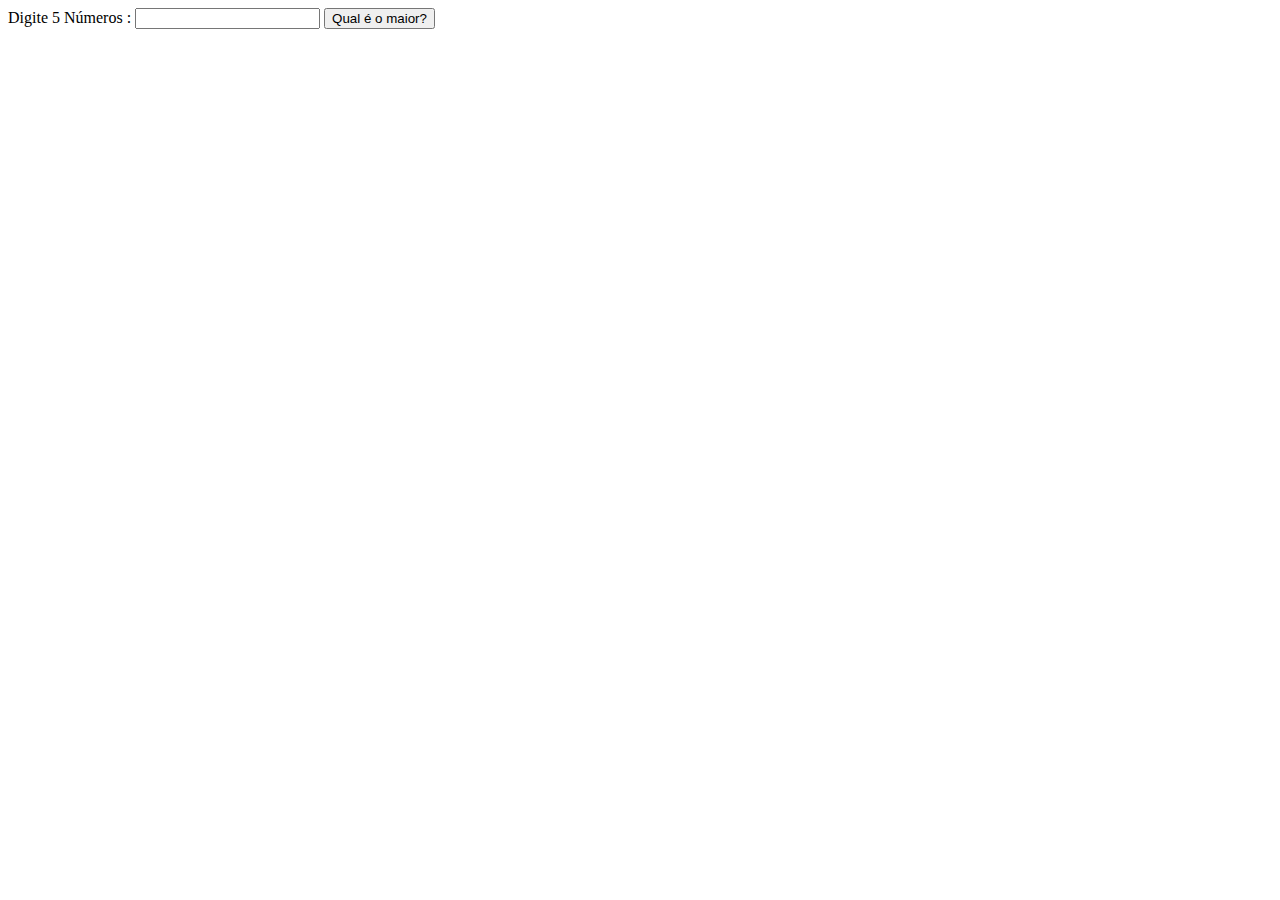
<file: Exercicio 2/index.html>
<!DOCTYPE html>

<head>
    <meta charset="utf-8">
</head>

<body>
    <label for='numeros'>Digite 5 Números :</label>
    <input id="numeros" type="text" name="numeros">
    <button id="botao">Qual é o maior?</button>
    <p id="maior"></p>

    <script type="text/javascript" src="maior.js"></script>
</body>

</html>
</file>
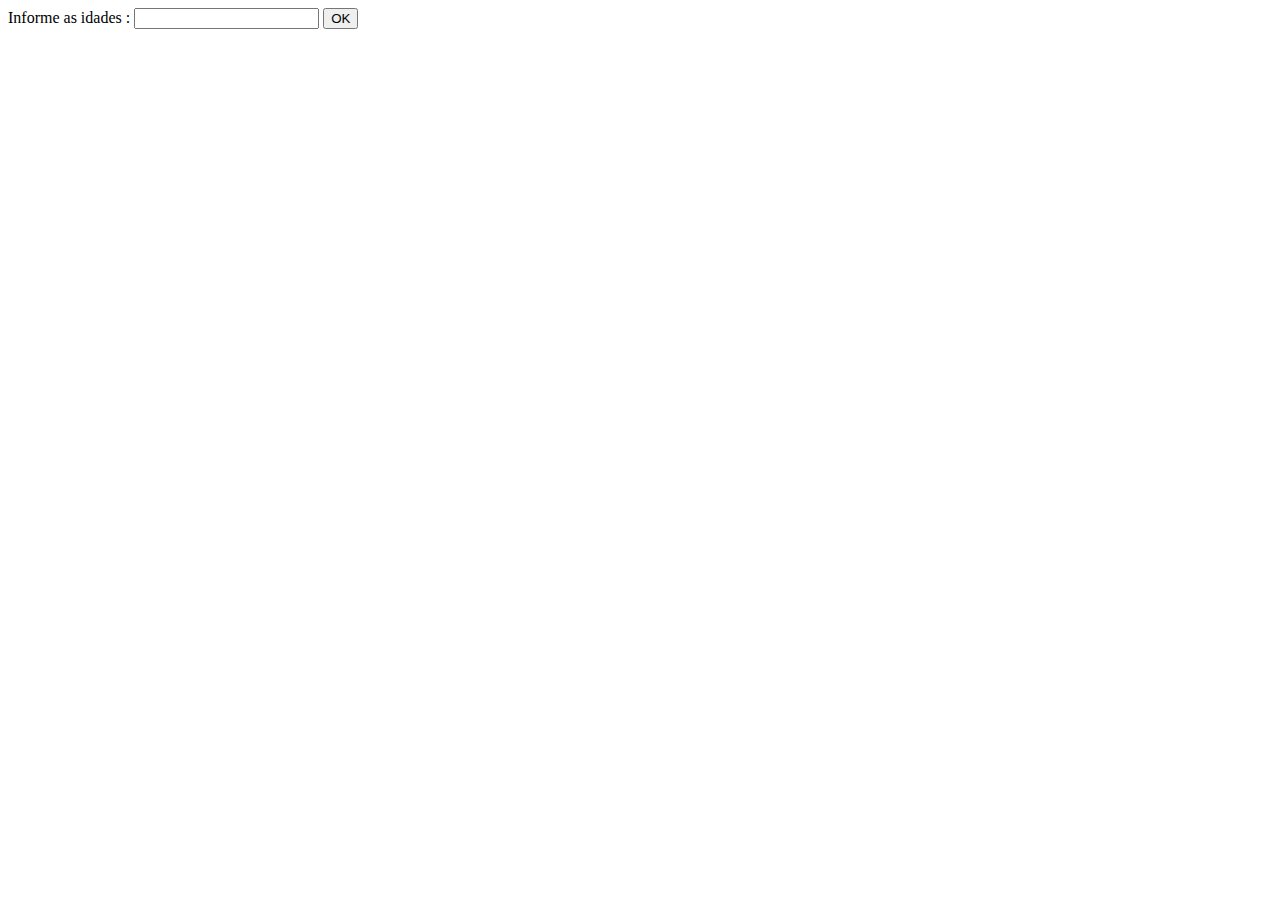
<file: Exercicio 3/index.html>
<!DOCTYPE html>

<head>
    <meta charset="utf-8">
</head>

<body>
    <label for="idades">Informe as idades :</label>
    <input id="idades" type="text" name="idades">
    <button id="botao">OK</button>

    <p id="maior"></p>
    <p id="menor"></p>
    <p id='igual'></p>

    <script type="text/javascript" src="idades.js"></script>
</body>

</html>
</file>
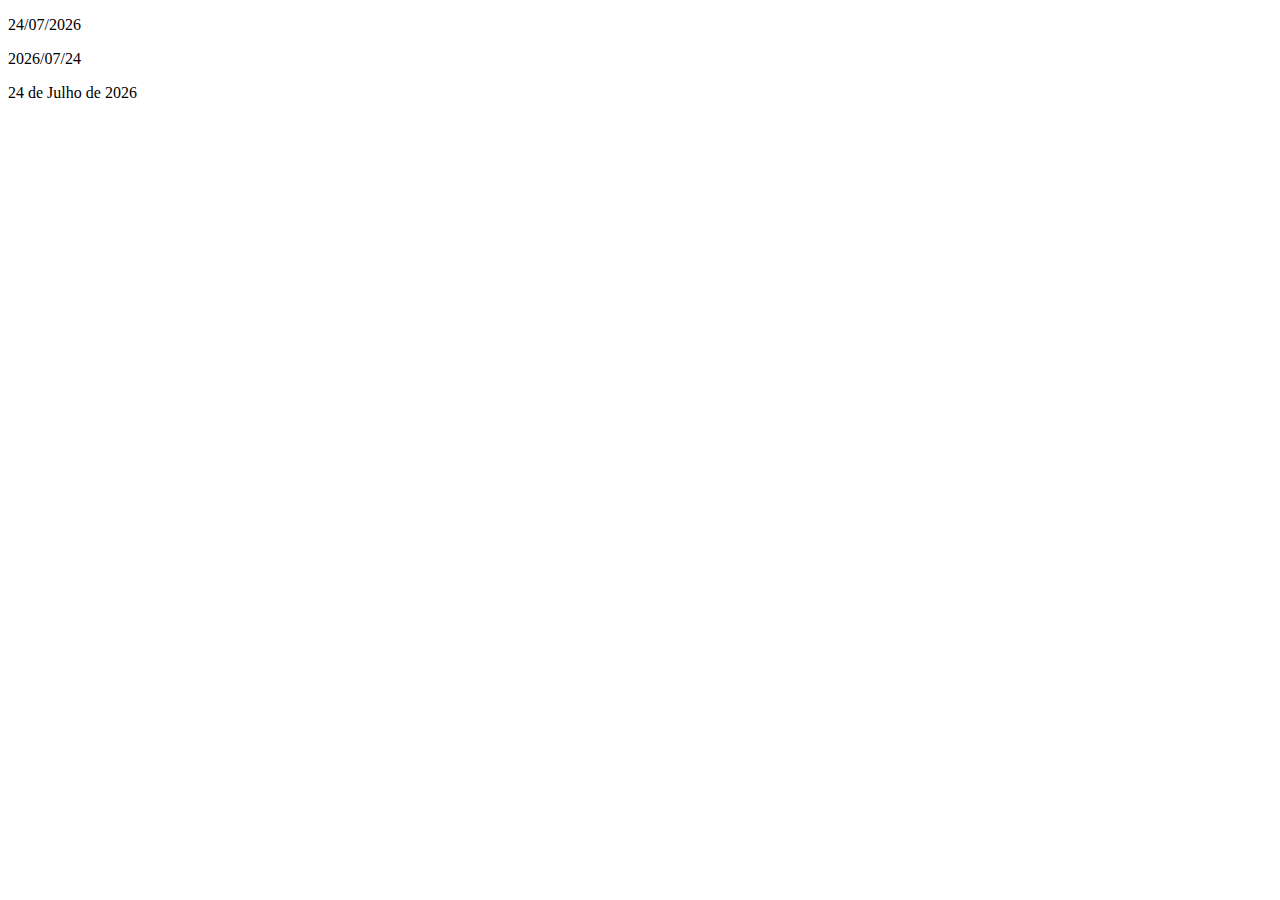
<file: Exercicio 4/index.html>
<!DOCTYPE html>

<head>
    <meta charset="UTF-8">
</head>

<body>

    <p id="data1"></p>
    <p id="data2"></p>
    <p id="data3"></p>

    <script type="text/javascript" src="datas.js"></script>

</body>

</html>
</file>
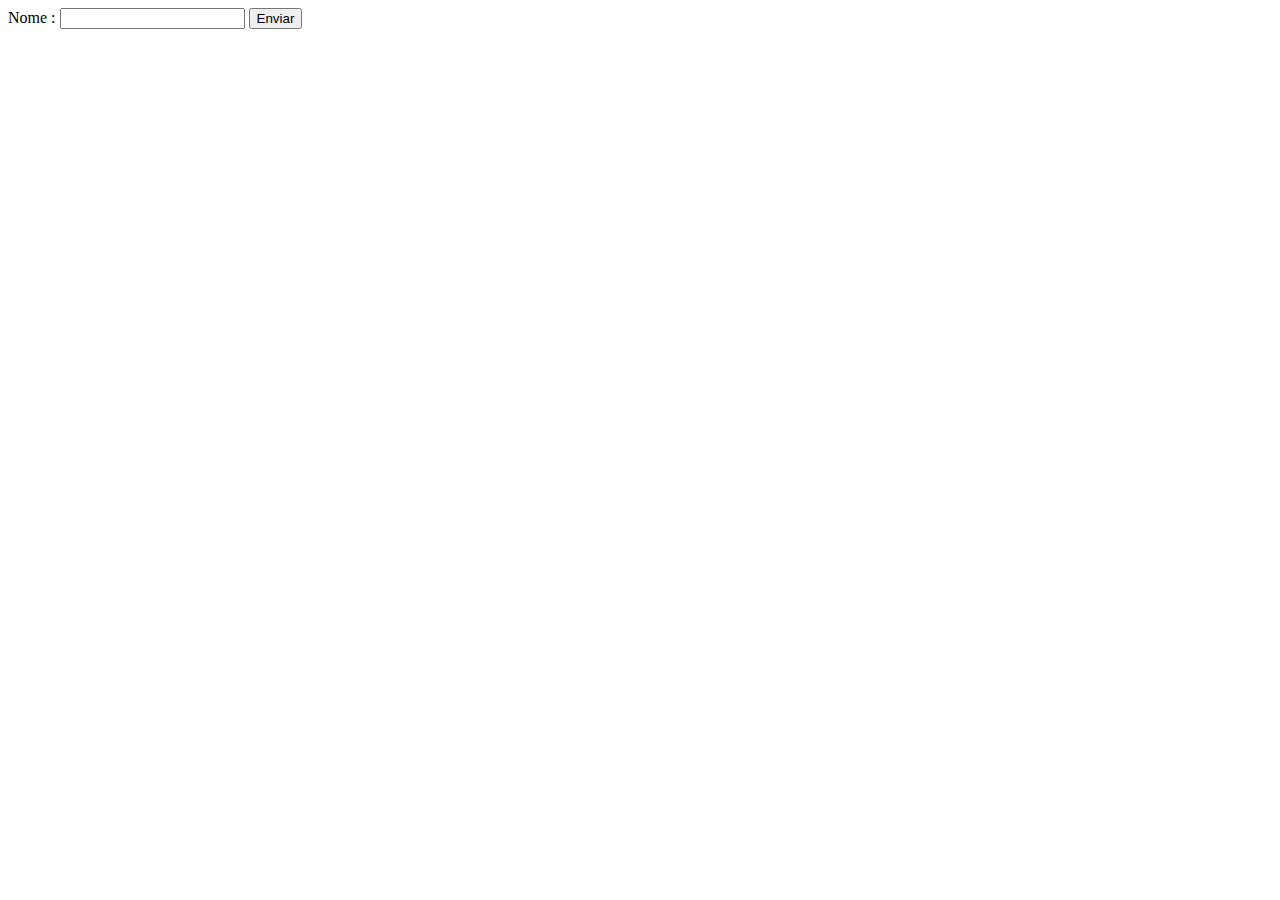
<file: Exercicio 8/index.html>
<!DOCTYPE html>

<head>
    <meta charset="UTF-8">
</head>

<body>
    <label for="nome">Nome :</label>
    <input type="text" name="nome" id="nome">
    <button onclick="adiciona()" class="envia" id="envia">Enviar</button>
    <ul id="lista_nomes">
    </ul>
    <script type="text/javascript" src="lista.js"></script>
</body>

</html>
</file>
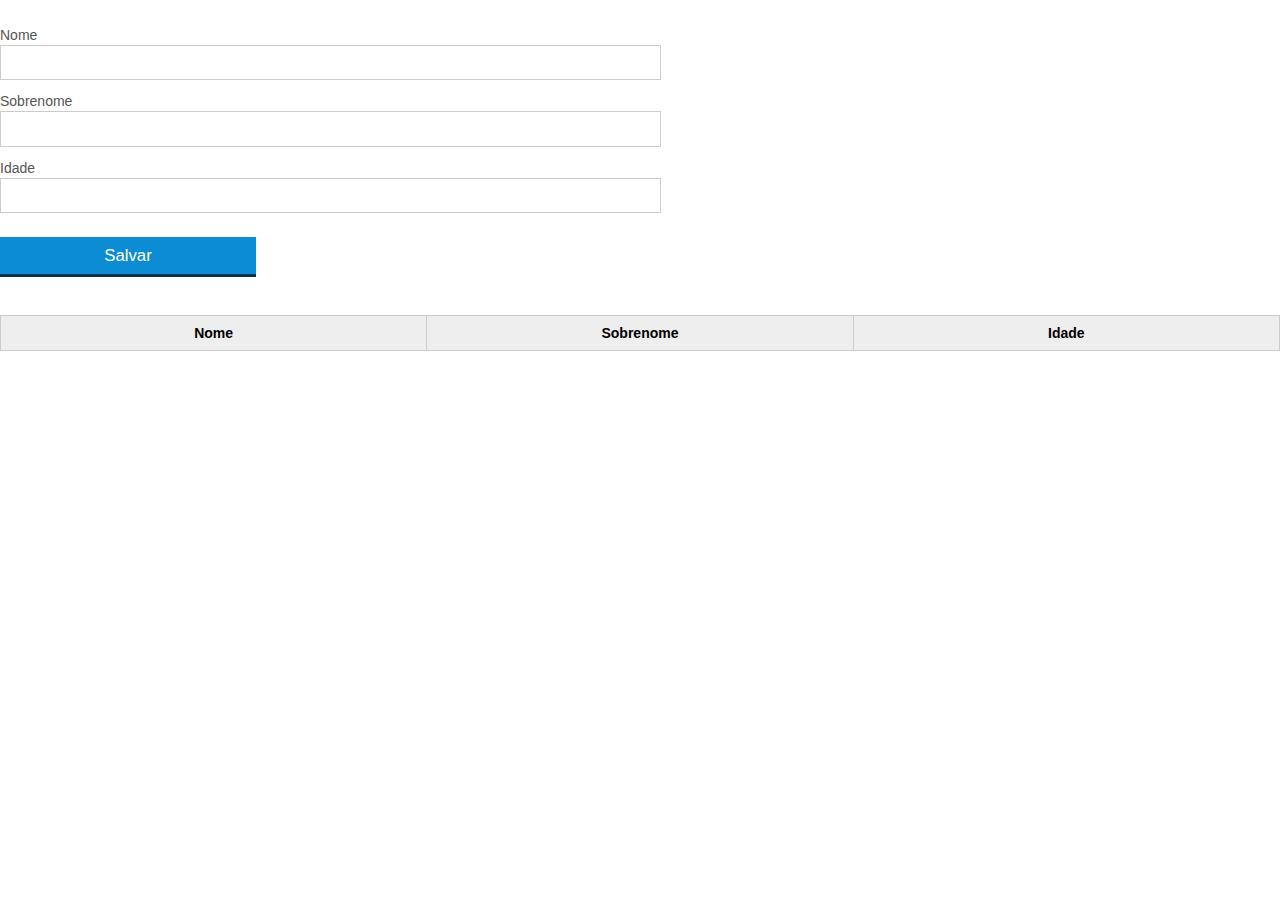
<file: Exercicio 9/index.html>
<!DOCTYPE html>

<head>
    <meta charset="UTF-8">
    <link rel="stylesheet" type="text/css" href="css/reset.css">
    <link rel="stylesheet" type="text/css" href="css/index.css">
</head>

<body>
    <section>
        <form class="formulario">
            <label for="nome">Nome</label>
            <input type="text" name="nome" id="nome">
            <br>
            <br>
            <label for="sobrenome">Sobrenome</label>
            <input type="text" name="sobrenome" id="sobrenome">
            <br>
            <br>
            <label for="idade">Idade</label>
            <input type="text" name="idade" id="idade">
            <br>
            <br>
            <button onclick="adiciona(); limparformulario()" class="salvar" id="salvar">Salvar</button>
            <form>
    </section>

    <section>
        <table>
            <thead>
                <tr>
                    <th>Nome</th>
                    <th>Sobrenome</th>
                    <th>Idade</th>
                </tr>
            </thead>
            <tbody id="tabela-dados">
            </tbody>
        </table>
        <br>
        <p id="registros"></p>
    </section>

    <script type="text/javascript" src="jquery.js"></script>
    <script type="text/javascript" src="tabela.js"></script>

</body>

</html>
</file>
<file: Exercicio 9/css/index.css>
body {
	font-family: "Helvetica Neue", "Helvetica", Helvetica, Arial, sans-serif;
	font-size: 14px;
}

section {
	margin: 2em 0;
	overflow: hidden;
}

table {
	width: 100%;
	margin-bottom: .5em;
	table-layout: fixed;
}

td, th {
	padding: .7em;
	margin: 0;
	border: 1px solid #ccc;
	text-align: center;
}

th {
	font-weight: bold;
	background-color: #EEE;
}

label {
	color: #555;
	display: block;
	margin-bottom: .2em;
}

button {
	padding: .5em 2em;
	border: 0;
	border-bottom: 3px solid;
	font-size: 1.2em;
	cursor: pointer;
	margin: 0;
	margin-top: -3px;
	color: #fff;
	background-color: #0c8cd3;
	border-color: #04324c;
	width: 20%;
	display: block;
	clear: both;
	margin: 10px 0px;
}

input {
	padding-bottom: 1em;
	width: 50%;
	border: 1px solid #ccc;
	padding: .7em;
}
</file>
